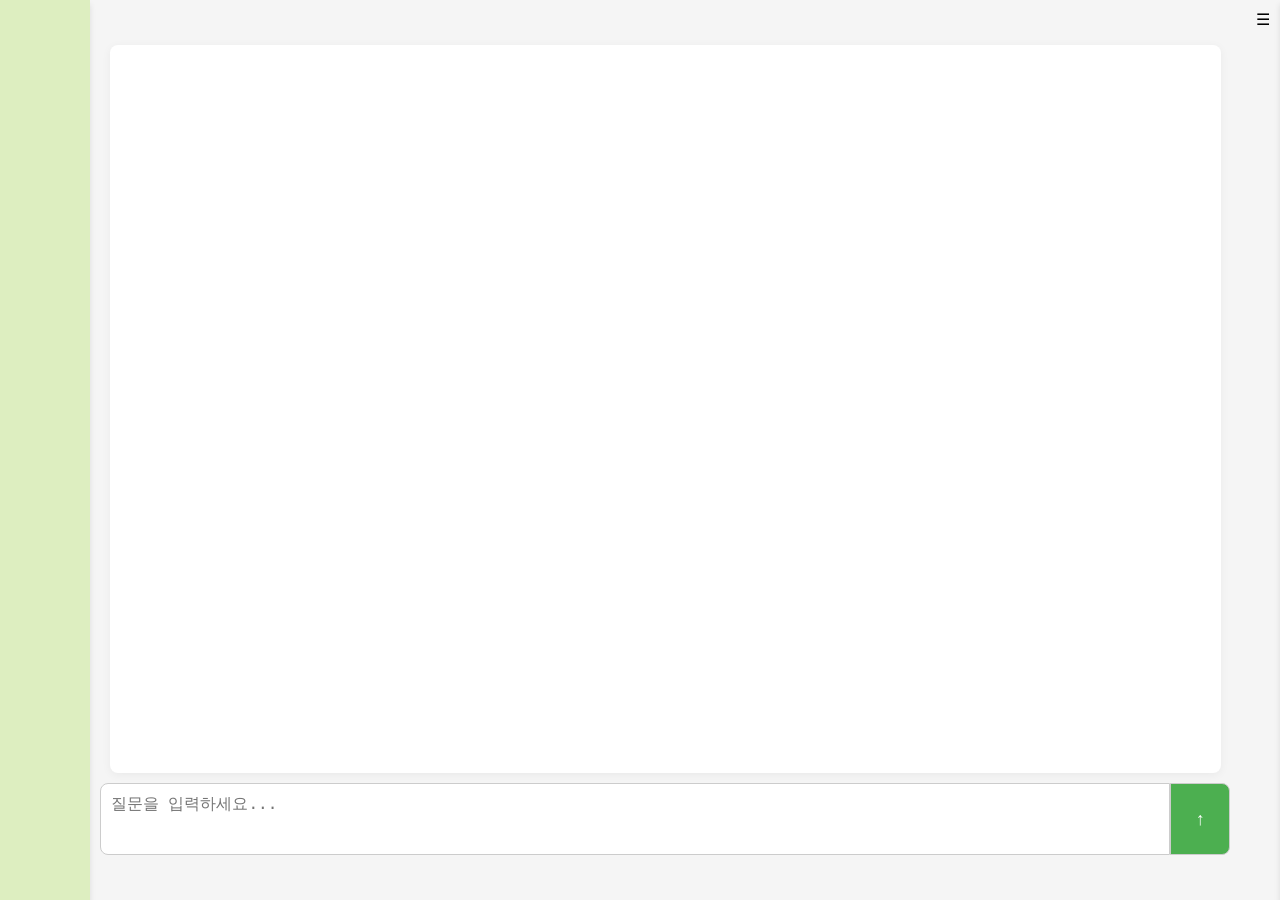
<file: views/chat.html>
<!DOCTYPE html>
<html lang="en">
<head>
    <meta charset="UTF-8">
    <meta name="viewport" content="width=device-width, initial-scale=1.0, maximum-scale=1.0, user-scalable=no">
    <title>Chat Interface</title>
    <link href="https://fonts.googleapis.com/css2?family=Roboto:wght@400;500&display=swap" rel="stylesheet">
    <style>
        body {
            display: flex;
            height: 100vh;
            margin: 0;
            font-family: 'Roboto', sans-serif;
            background: #f5f5f5;
            overflow-x: hidden; /* Prevent horizontal scrolling */
        }
        .sidebar-left, .sidebar-right {
            width: 200px;
            padding: 20px;
            position: fixed;
            height: 100%;
            z-index: 1000; /* Ensure the sidebar stays on top */
            box-shadow: 0 4px 6px rgba(0,0,0,0.1);
        }
        .sidebar-left {
            background-color: #DDEEC0;
            left: 0;
            top: 0;
            transform: translateX(-150px); /* Start hidden to the left */
            transition: transform 0.3s ease; /* Smooth transition for sidebar */
        }
        .sidebar-left:hover {
            transform: translateX(0); /* Show left sidebar on hover */
        }
        .sidebar-right {
            background-color: #DDEEC0;
            right: 0;
            top: 0;
            transform: translateX(100%); /* Start hidden to the right */
            transition: transform 0.3s ease; /* Smooth transition for sidebar */
        }
        .main-content {
            flex-grow: 1;
            display: flex;
            flex-direction: column;
            justify-content: center;
            align-items: center;
            padding: 20px;
            position: relative;
            margin-left: 50px; /* Adjusted to not be under the left sidebar when it is hidden */
        }
        .chat-box {
            width: 90%;
            height: 80%;
            background: #fff;
            padding: 20px;
            overflow-y: auto;
            box-shadow: 0 2px 10px rgba(0,0,0,0.05);
            border-radius: 8px;
        }
        .input-box {
            display: flex;
            width: 95%;
            margin-top: 10px;
        }
        .input-box textarea {
            flex-grow: 1;
            padding: 10px;
            border: 1px solid #ccc;
            font-size: 16px;
            height: 50px;
            resize: none;
            overflow-y: auto;
            border-radius: 8px 0 0 8px;
        }
        .input-box button {
            width: 60px;
            padding: 10px;
            border: 1px solid #ccc;
            background-color: #4CAF50;
            color: white;
            font-size: 18px;
            border-radius: 0 8px 8px 0;
        }
        .message {
            margin: 10px 0;
        }
        .user-message {
            text-align: right;
        }
        .user-message p {
            background-color: #DCF8C6;
            display: inline-block;
            padding: 10px;
            border-radius: 10px;
            max-width: 80%;
        }
        .bot-message p {
            background-color: #F1F1F1;
            display: inline-block;
            padding: 10px;
            border-radius: 10px;
            max-width: 80%;
        }
        .menu-toggle {
            position: absolute;
            top: 10px;
            right: 10px;
            cursor: pointer;
            z-index: 2000; /* Ensure the menu toggle is clickable */
        }
        .exit-button {
            display: block;
            text-align: left;
            width: 60px;
            padding: 10px;
            background-color: #ff4d4d;
            color: rgb(255, 255, 255);
            border: none;
            border-radius: 5px;
            cursor: pointer;
        }
    </style>
</head>
<body>
    <div class="sidebar-left">
        <button class="exit-button" onclick="window.close()">나가기</button>
        <!-- Left Sidebar Content -->
    </div>
    <div class="main-content">
        <span class="menu-toggle" onclick="toggleSidebar()">☰</span>
        <div class="chat-box" id="chat-box">
            <!-- Chat messages will appear here -->
        </div>
        <div class="input-box">
            <textarea id="user-input" placeholder="질문을 입력하세요..."></textarea>
            <button onclick="sendMessage()">↑</button>
        </div>
    </div>
    <div class="sidebar-right" id="sidebar-right">
        <button class="exit-button" onclick="window.close()">나가기</button>
        <!-- Right Sidebar Content -->
    </div>

    <script>
        function toggleSidebar() {
            const sidebarRight = document.getElementById('sidebar-right');
            sidebarRight.style.transform = sidebarRight.style.transform === 'translateX(0%)' ? 'translateX(100%)' : 'translateX(0%)';
        }

        function sendMessage() {
            const userInput = document.getElementById('user-input').value;
            if (userInput.trim() === "") return;
    
            const chatBox = document.getElementById('chat-box');
            const userMessage = document.createElement('div');
            userMessage.classList.add('message', 'user-message');
            userMessage.innerHTML = `<p>${userInput}</p>`;
            chatBox.appendChild(userMessage);
    
            const botMessage = document.createElement('div');
            botMessage.classList.add('message', 'bot-message');
            botMessage.innerHTML = `<p>여기가 대답하는 곳 "${userInput}"</p>`;
            chatBox.appendChild(botMessage);
    
            document.getElementById('user-input').value = "";
            chatBox.scrollTop = chatBox.scrollHeight;
        }
    
        document.getElementById('user-input').addEventListener('keydown', function(event) {
            if (event.key === "Enter") {
                event.preventDefault(); // Prevent the default action on enter press
                sendMessage();
            }
        });
    </script>
</body>
</html>
</file>
